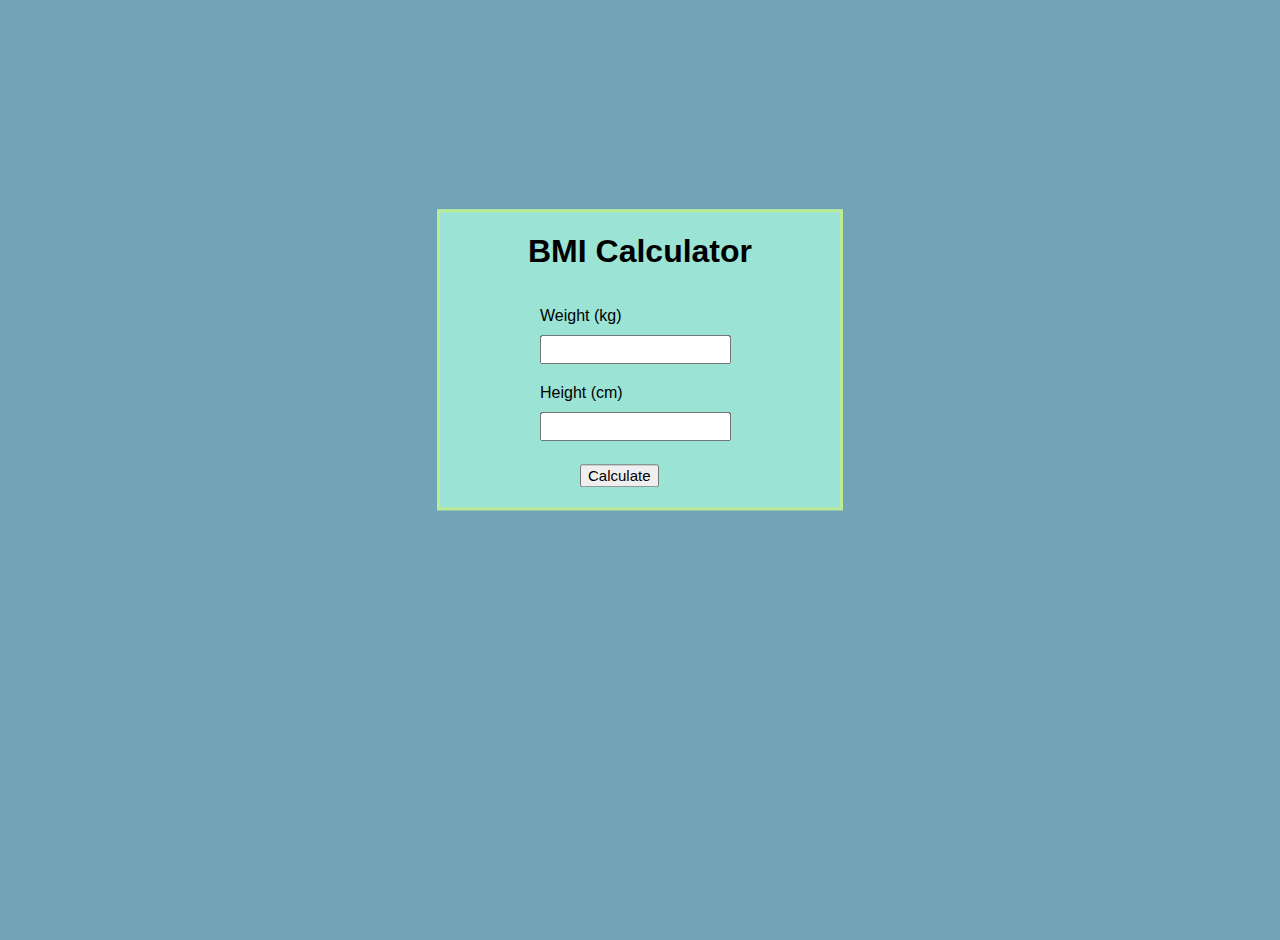
<file: BMI calculator.html>
<!DOCTYPE html>
<html>
  <head>
    <title>BMI Calculator</title>
    <style>
      body {
        font-family: Arial, sans-serif;
        margin: 0;
        padding: 20px;
        background-color: rgb(112, 164, 182);
      }
      #image {
        width: 50px;
        height: 100vh;
        background-position: center;
        background-size: cover;
      }
      .wrapper {
        border: 3px solid rgb(189, 236, 152);
        width: 400px;
        position: absolute;
        top: 50%;
        left: 50%;
        transform: translate(-50%, -80%);
        background-color: rgb(154, 227, 213);
      }
      h1 {
        text-align: center;
      }
      label {
        display: block;
        margin: 10px 0;
      }
      input {
        padding: 5px;
      }
      #result {
        font-weight: bold;
        margin: 20px 0;
        text-align: center;
      }
      .weight,
      .height {
        margin: 0 95px;
        padding: 5px;
      }
      #button {
        margin-left: 140px;
        color: black;
        font-size: 15px;
      }
      #button:hover {
        color: red;
        background-color: yellow;
      }
    </style>
  </head>
  <body>
    <div id="image">
      <!-- <img src="/projects/images/josh-sorenson-Z33d85enIBI-unsplash.jpg" alt=""> -->
      <div class="wrapper">

        <h1>BMI Calculator</h1>
        <div class="weight">
          <label id="label-weight">Weight (kg)</label>
          <input type="number" id="weight" placeholder="" />
        </div>

        <div class="height">
          <label id="label-height">Height (cm)</label>
          <input type="number" id="height" placeholder="" />
        </div>

        <br />
        <button id="button" onclick="calculateBMI()">Calculate</button>
        <div id="result"></div>
      </div>
    </div>

    <script>
      function calculateBMI() {
        var weight = parseFloat(document.getElementById("weight").value);
        var height = parseFloat(document.getElementById("height").value) / 100; // Convert cm to meters

        if (isNaN(weight) || isNaN(height)) {
          document.getElementById("result").innerHTML =
            "Please enter valid values.";
          return;
        }

        var bmi = weight / (height * height);
        bmi = bmi.toFixed(2); // Limit to 2 decimal places

        var result = "Your BMI is " + bmi;
        if (bmi < 18.5) {
          result += " - Underweight";
        } else if (bmi >= 18.5 && bmi < 25) {
          result += " - Normal weight";
        } else if (bmi >= 25 && bmi < 30) {
          result += " - Overweight";
        } else {
          result += " - Obesity";
        }

        document.getElementById("result").innerHTML = result;
      }
    </script>
  </body>
</html>
</file>
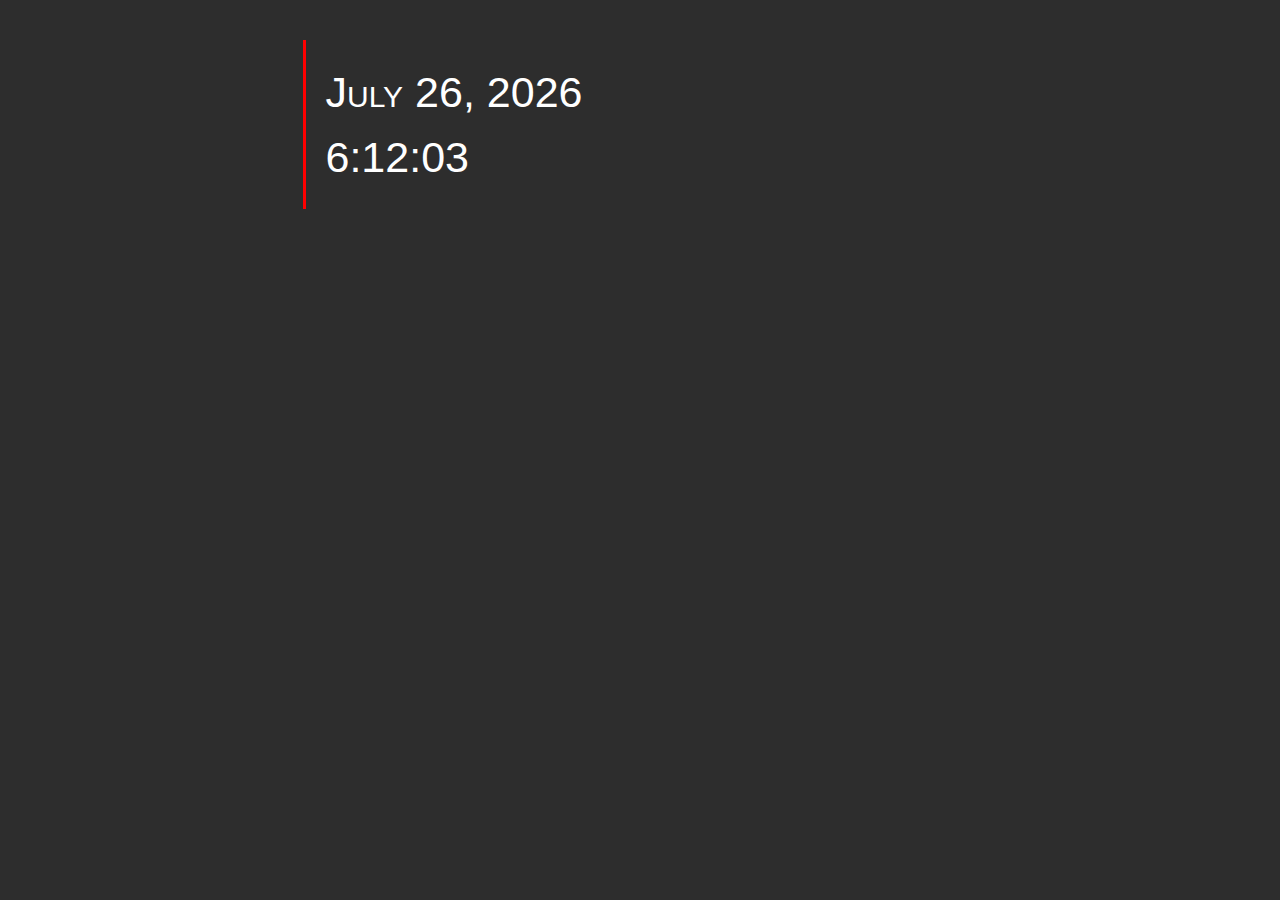
<file: digital clock.html>
<!DOCTYPE html>
<html lang="en">
<head>
    <meta charset="UTF-8">
    <meta name="viewport" content="width=device-width, initial-scale=1.0">
    <title>Clock</title>
    <style>
        body{
            background-color: #2d2d2d;
        }
        #wrapper{
            font: small-caps lighter 43px/150% "Segoe UI", Frutiger, "Frutiger Linotype", "Dejavu-Sans", "Helvetica Neue", Arial, Sans-serif;
            text-align: left;
            width: 50%;
            margin: 40px auto;
            border-left:3px solid red ;
            padding: 20px;
            color: white;
        }
    </style>
</head>
<body>
    <div id="wrapper">
        <div id="date"></div>
        <div id="time"></div>
    </div>
    <script>
       function updateClock(){
        var now= new Date();

        var hours = now.getHours();
        var minutes = now.getMinutes();
        var seconds = now.getSeconds();

        if(hours>12){
            hours=hours-12;
        }
        
        var month = now.toLocaleString('default',{month:'long'});

        var time = hours + ":" + addZeroPadding(minutes) + ":" + addZeroPadding(seconds);
        var date = month + " " + now.getDate() + ", " + now.getFullYear();

        document.getElementById("date").innerText=date;
        document.getElementById("time").innerText=time;

        setTimeout(updateClock ,1);
       }
       //it is for decide whether the num should have 0 in it 
       function addZeroPadding(num) {
        return(num<10 ? '0' : '') + num;
       }
       updateClock();
    </script>
</body>
</html>
</file>
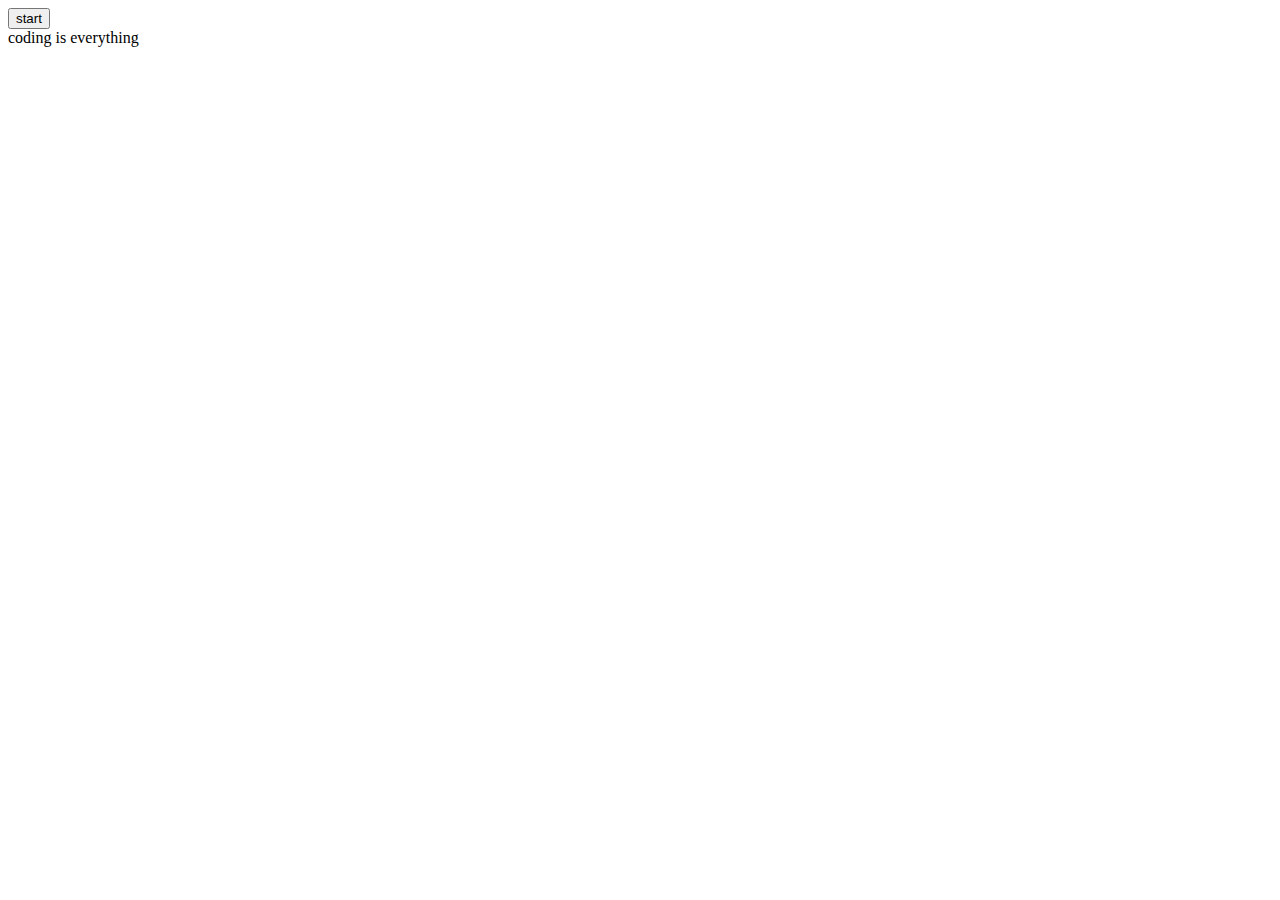
<file: text load.html>
<!DOCTYPE html>
<html lang="en">
<head>
    <meta charset="UTF-8">
    <meta name="viewport" content="width=device-width, initial-scale=1.0">
    <title>Document</title>
</head>
<body>
    <button id="start">start</button>
    <div>
        <span class="first-text">coding is</span>
        <span class="sec-text">everything</span>
    </div>
    <script>
        const start= document.getElementById("start");
        start.addEventListener("click",() =>{
            textLoad();
        });
        const text=document.querySelector(".sec-text");

        const textLoad=() =>{
            setTimeout(() => {
                text.textContent="everything";
            }, 0);
            setTimeout(() => {
                text.textContent="fun";
            }, 2000);
            setTimeout(() => {
                text.textContent="hard";
            }, 4000);
            setTimeout(() => {
                text.textContent="job";
            }, 6000);
            setTimeout(() => {
                text.textContent="fucking hell";
            }, 8000);
        };
        // textLoad();
        setInterval(textload,2000 );
    </script>
</body>
</html>
</file>
